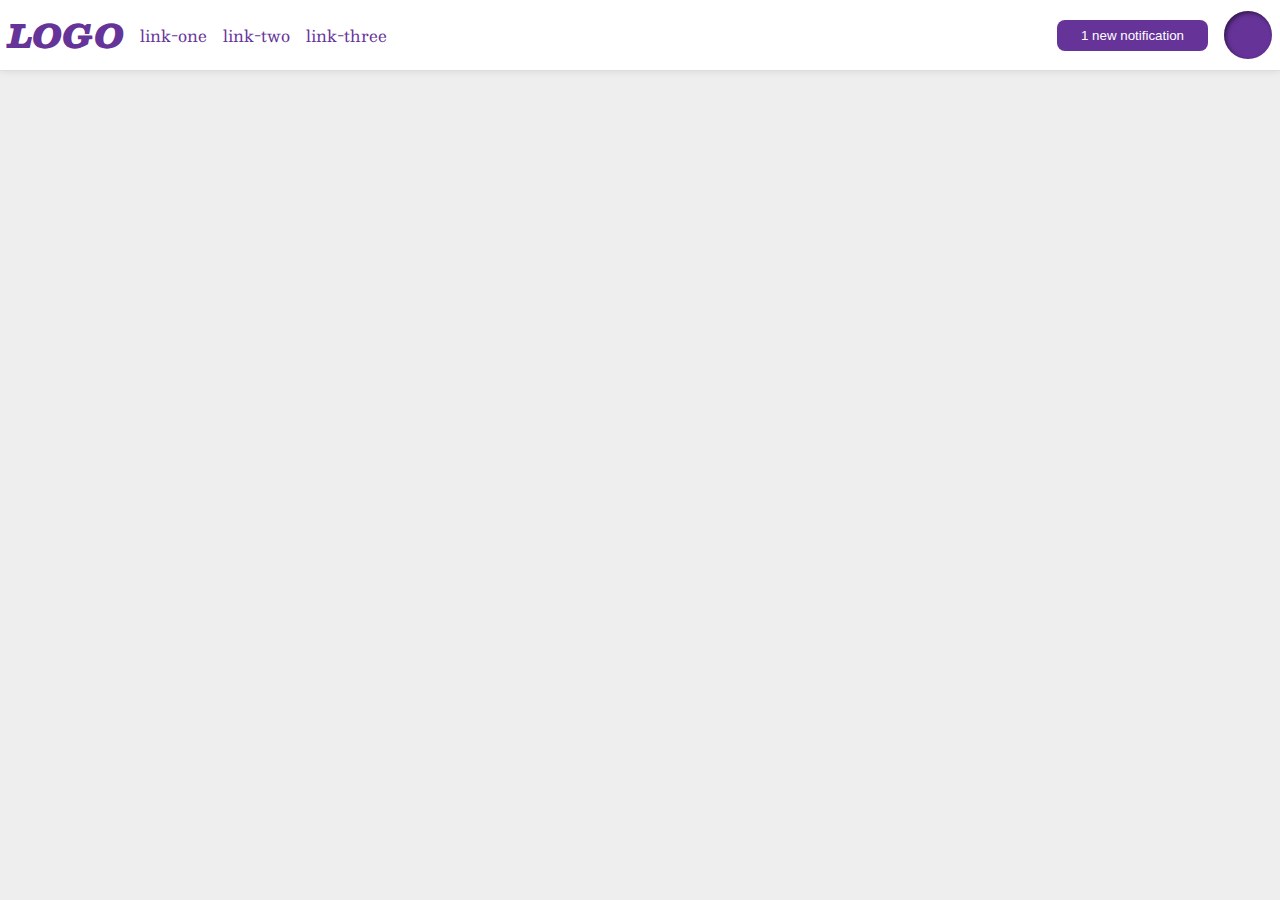
<file: flex/03-flex-header-2/index.html>
<!DOCTYPE html>
<html lang="en">
  <head>
    <meta charset="UTF-8" />
    <meta http-equiv="X-UA-Compatible" content="IE=edge" />
    <meta name="viewport" content="width=device-width, initial-scale=1.0" />
    <title>Flex Header 2</title>
    <link rel="stylesheet" href="style.css" />
  </head>
  <body>
    <div class="header">
      <div class="left-container">
        <div class="logo">LOGO</div>
        <ul class="links">
          <li><a href="https://google.com">link-one</a></li>
          <li><a href="https://google.com">link-two</a></li>
          <li><a href="https://google.com">link-three</a></li>
        </ul>
      </div>

      <div class="right-container">
        <button class="notifications">1 new notification</button>
        <div class="profile-image"></div>
      </div>
    </div>
  </body>
</html>
</file>
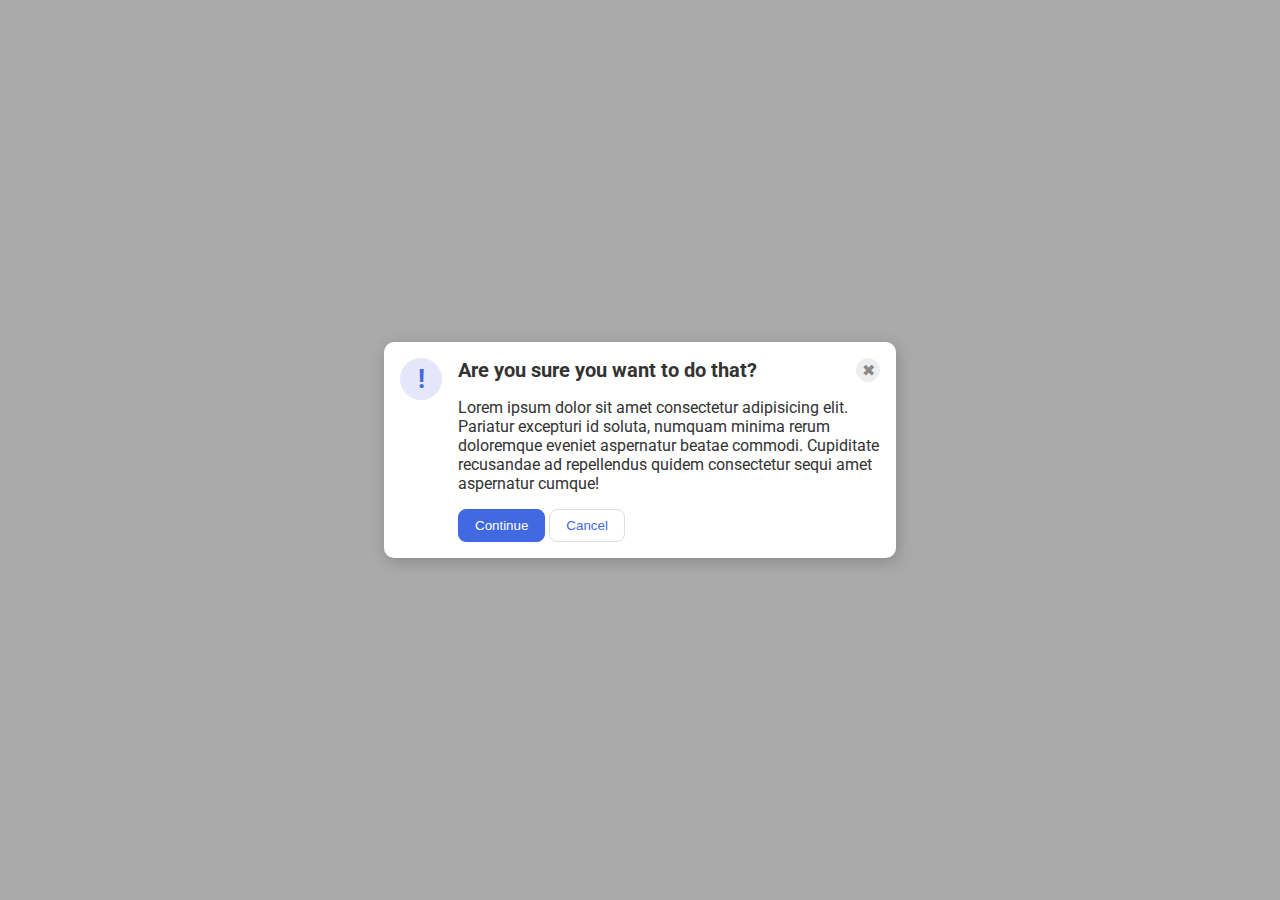
<file: flex/05-flex-modal/index.html>
<!DOCTYPE html>
<html lang="en">
  <head>
    <meta charset="UTF-8" />
    <meta http-equiv="X-UA-Compatible" content="IE=edge" />
    <meta name="viewport" content="width=device-width, initial-scale=1.0" />
    <link rel="stylesheet" href="style.css" />
    <title>Modal</title>
  </head>
  <body>
    <div class="modal">
      <div class="icon">!</div>

      <div class="content">
        <div class="header">
          Are you sure you want to do that?
          <button class="close-button">✖</button>
        </div>

        <div class="text">
          Lorem ipsum dolor sit amet consectetur adipisicing elit. Pariatur
          excepturi id soluta, numquam minima rerum doloremque eveniet
          aspernatur beatae commodi. Cupiditate recusandae ad repellendus quidem
          consectetur sequi amet aspernatur cumque!
        </div>

        <button class="continue">Continue</button>
        <button class="cancel">Cancel</button>
      </div>
    </div>
  </body>
</html>
</file>
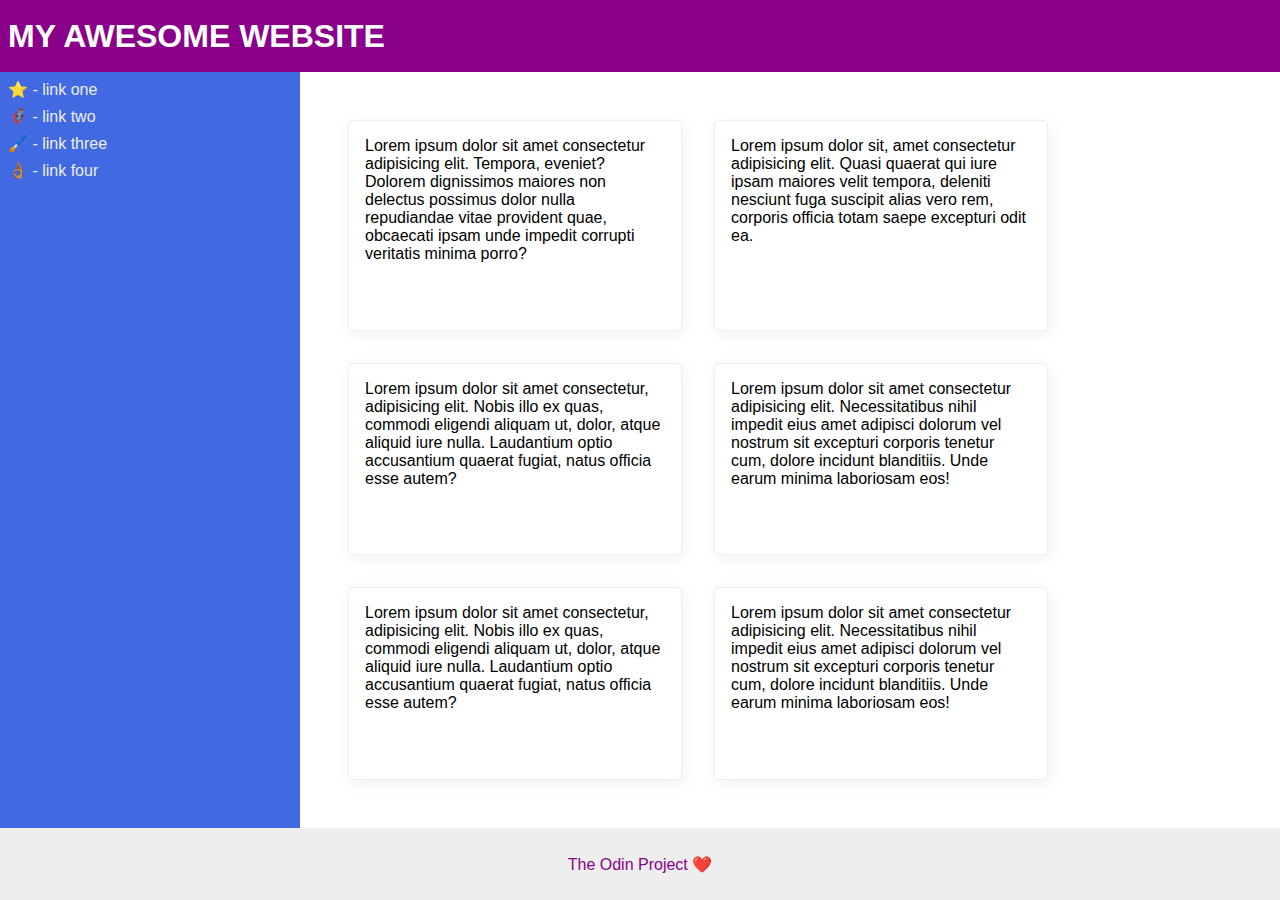
<file: flex/07-flex-layout-2/index.html>
<!DOCTYPE html>
<html lang="en">
  <head>
    <meta charset="UTF-8" />
    <meta http-equiv="X-UA-Compatible" content="IE=edge" />
    <meta name="viewport" content="width=device-width, initial-scale=1.0" />
    <title>The Holy Grail</title>
    <link rel="stylesheet" href="style.css" />
  </head>
  <body>
    <div class="header">MY AWESOME WEBSITE</div>

    <div class="content">
      <div class="sidebar">
        <ul>
          <li><a href="#">⭐ - link one</a></li>
          <li><a href="#">🦸🏽‍♂️ - link two</a></li>
          <li><a href="#">🖌️ - link three</a></li>
          <li><a href="#">👌🏽 - link four</a></li>
        </ul>
      </div>
      <div class="text">
        <div class="card">
          Lorem ipsum dolor sit amet consectetur adipisicing elit. Tempora,
          eveniet? Dolorem dignissimos maiores non delectus possimus dolor nulla
          repudiandae vitae provident quae, obcaecati ipsam unde impedit
          corrupti veritatis minima porro?
        </div>
        <div class="card">
          Lorem ipsum dolor sit, amet consectetur adipisicing elit. Quasi
          quaerat qui iure ipsam maiores velit tempora, deleniti nesciunt fuga
          suscipit alias vero rem, corporis officia totam saepe excepturi odit
          ea.
        </div>
        <div class="card">
          Lorem ipsum dolor sit amet consectetur, adipisicing elit. Nobis illo
          ex quas, commodi eligendi aliquam ut, dolor, atque aliquid iure nulla.
          Laudantium optio accusantium quaerat fugiat, natus officia esse autem?
        </div>
        <div class="card">
          Lorem ipsum dolor sit amet consectetur adipisicing elit.
          Necessitatibus nihil impedit eius amet adipisci dolorum vel nostrum
          sit excepturi corporis tenetur cum, dolore incidunt blanditiis. Unde
          earum minima laboriosam eos!
        </div>
        <div class="card">
          Lorem ipsum dolor sit amet consectetur, adipisicing elit. Nobis illo
          ex quas, commodi eligendi aliquam ut, dolor, atque aliquid iure nulla.
          Laudantium optio accusantium quaerat fugiat, natus officia esse autem?
        </div>
        <div class="card">
          Lorem ipsum dolor sit amet consectetur adipisicing elit.
          Necessitatibus nihil impedit eius amet adipisci dolorum vel nostrum
          sit excepturi corporis tenetur cum, dolore incidunt blanditiis. Unde
          earum minima laboriosam eos!
        </div>
      </div>
    </div>

    <div class="footer">The Odin Project ❤️</div>
  </body>
</html>
</file>
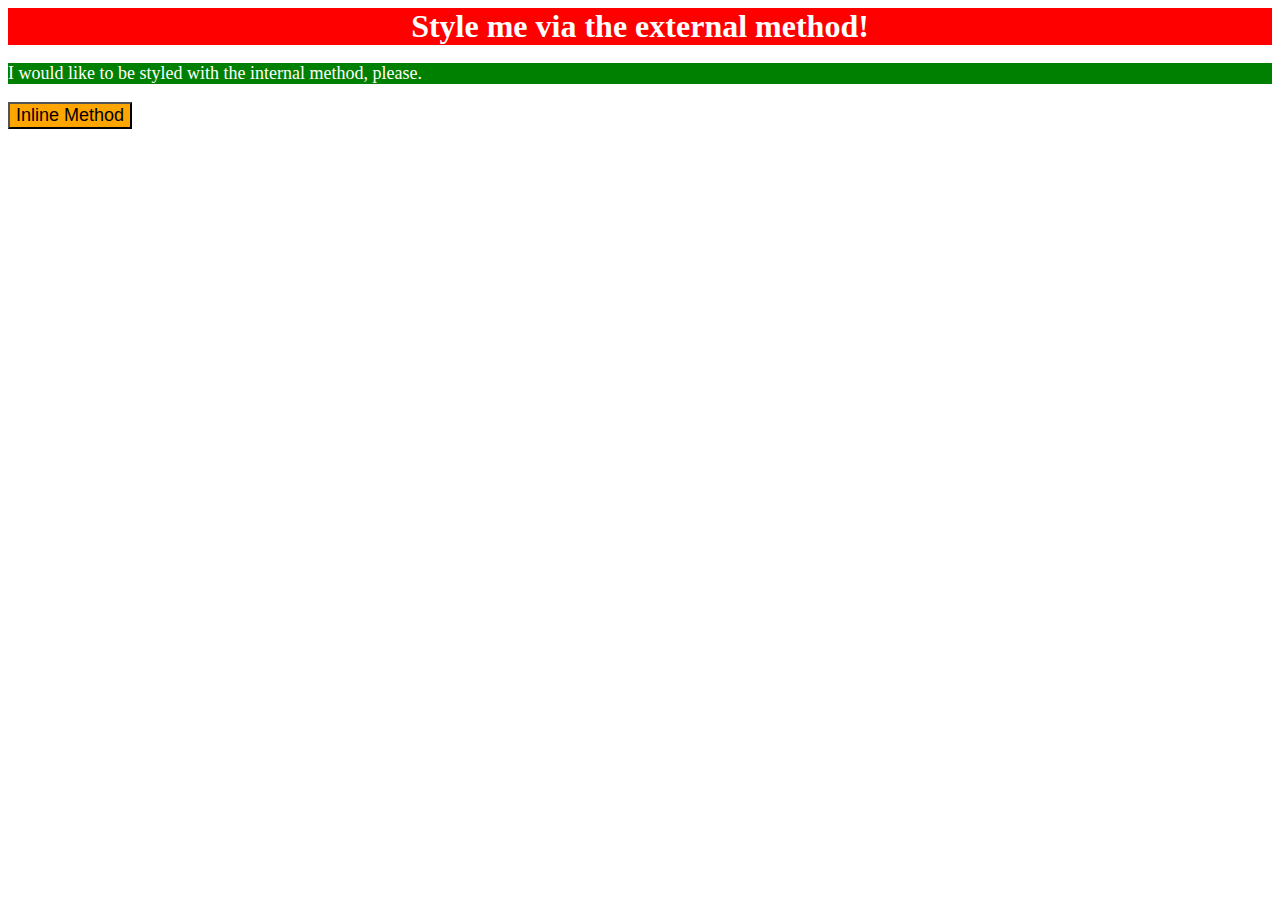
<file: foundations/01-css-methods/index.html>
<!DOCTYPE html>
<html lang="en">
  <head>
    <meta charset="UTF-8">
    <meta http-equiv="X-UA-Compatible" content="IE=edge">
    <meta name="viewport" content="width=device-width, initial-scale=1.0">
    <title>Methods for Adding CSS</title>
    <link rel="stylesheet" href="./style.css">
    <style>
      p {
        background-color: green;
        font-size: 18px;
        color: white;
      }
    </style>
  </head>
  <body>
    <div>Style me via the external method!</div>
    <p>I would like to be styled with the internal method, please.</p>
    <button style="background-color: orange; font-size: 18px;">Inline Method</button>
  </body>
</html>
</file>
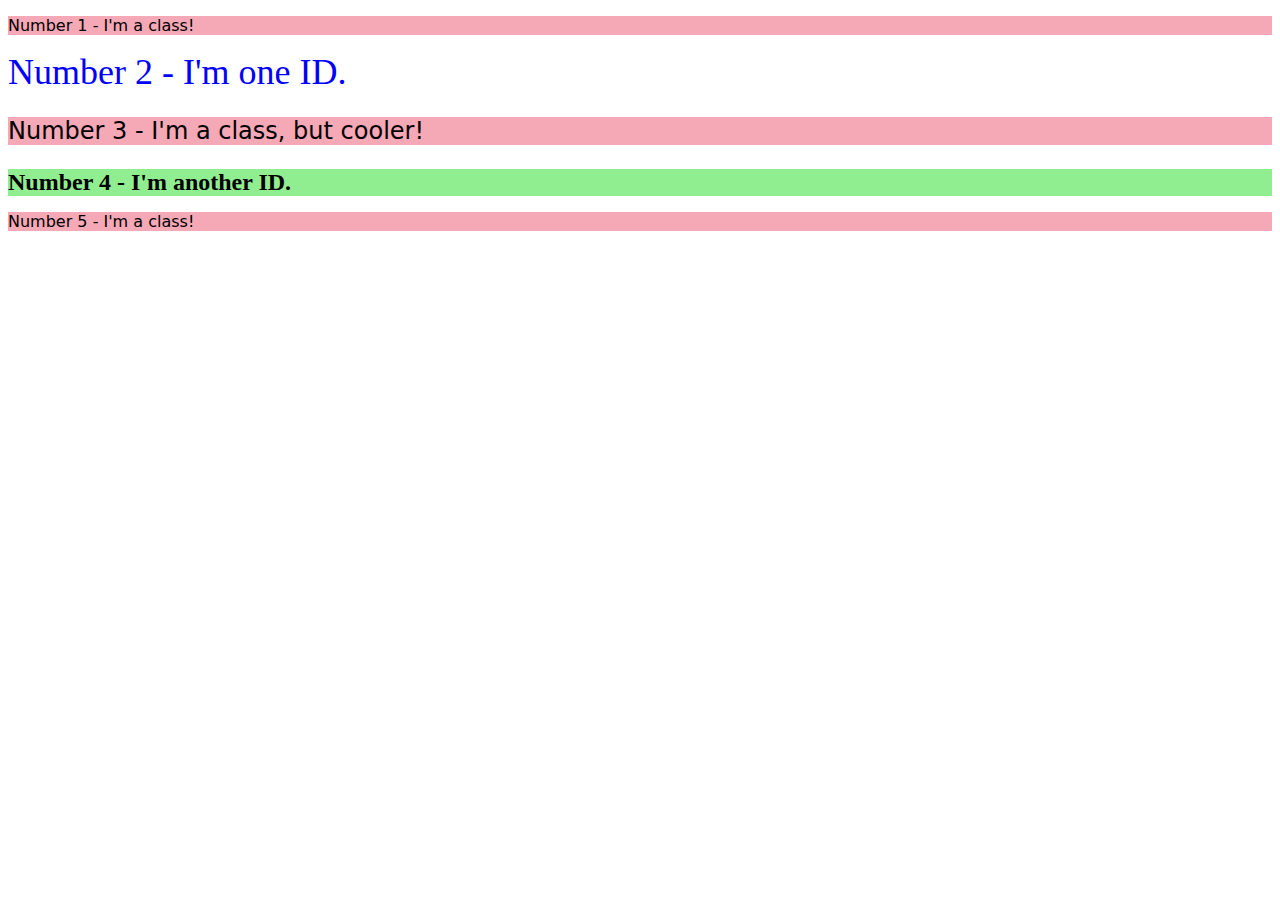
<file: foundations/02-class-id-selectors/index.html>
<!DOCTYPE html>
<html lang="en">
  <head>
    <meta charset="UTF-8" />
    <meta http-equiv="X-UA-Compatible" content="IE=edge" />
    <meta name="viewport" content="width=device-width, initial-scale=1.0" />
    <title>Class and ID Selectors</title>
    <link rel="stylesheet" href="style.css" />
  </head>
  <body>
    <p class="class1">Number 1 - I'm a class!</p>
    <div id="id1">Number 2 - I'm one ID.</div>
    <p class="class1 class-cooler">Number 3 - I'm a class, but cooler!</p>
    <div id="id2" class="class-cooler">Number 4 - I'm another ID.</div>
    <p class="class1">Number 5 - I'm a class!</p>
  </body>
</html>
</file>
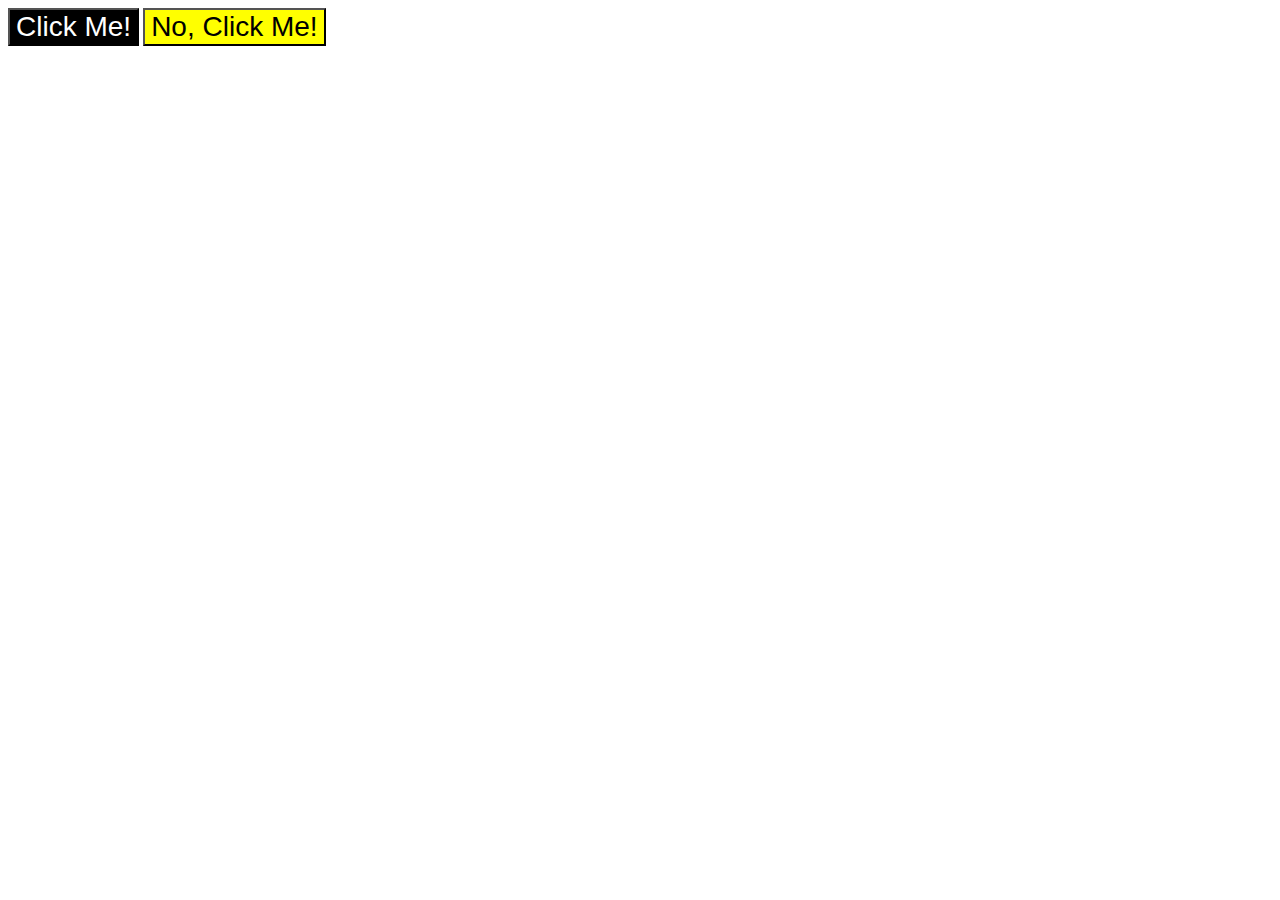
<file: foundations/03-grouping-selectors/index.html>
<!DOCTYPE html>
<html lang="en">
  <head>
    <meta charset="UTF-8">
    <meta http-equiv="X-UA-Compatible" content="IE=edge">
    <meta name="viewport" content="width=device-width, initial-scale=1.0">
    <title>Grouping Selectors</title>
    <link rel="stylesheet" href="style.css">
  </head>
  <body>
    <button class="both_e first_e">Click Me!</button>
    <button class="both_e second_e">No, Click Me!</button>
  </body>
</html>
</file>
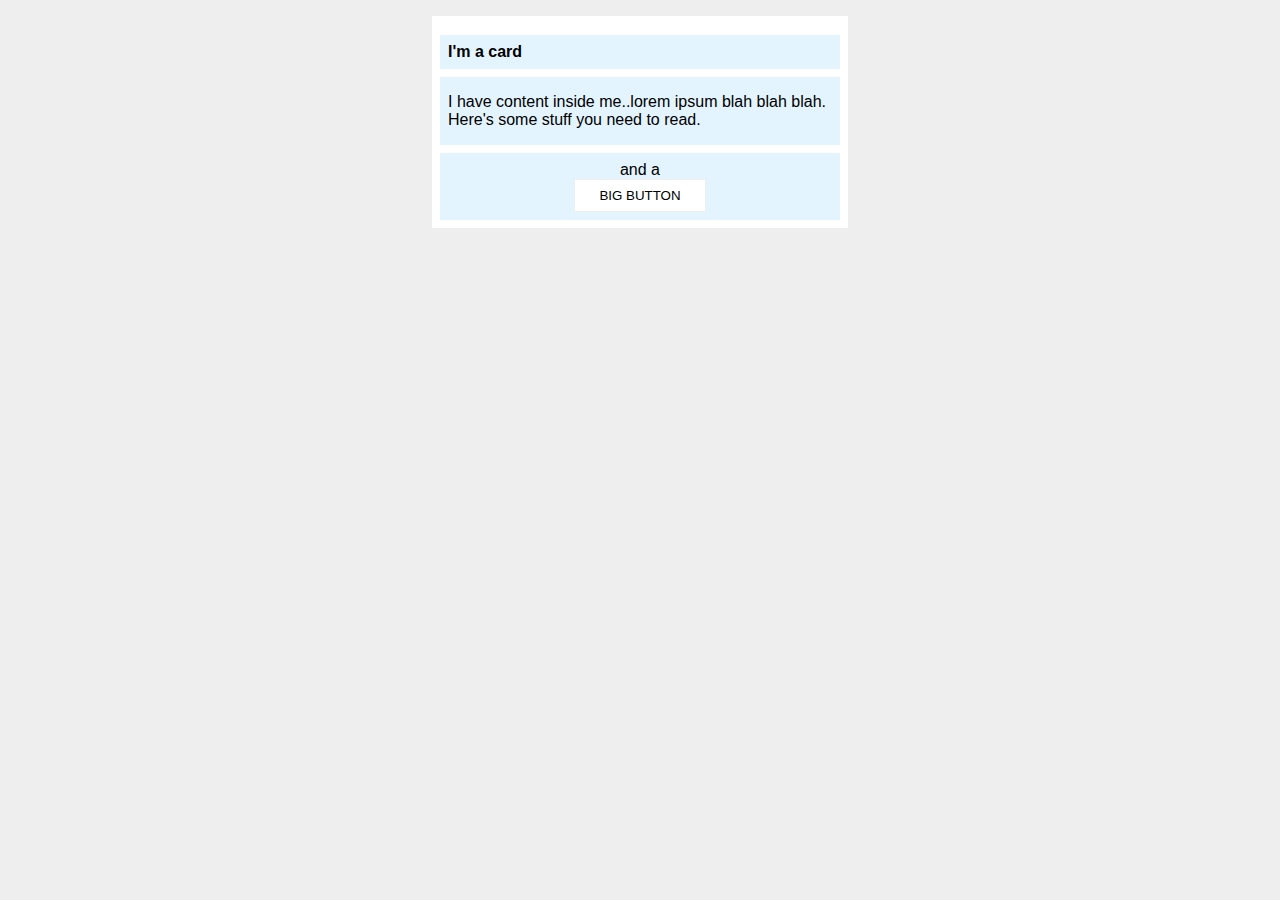
<file: margin-and-padding/02-margin-and-padding-2/index.html>
<!DOCTYPE html>
<html lang="en">
  <head>
    <meta charset="UTF-8" />
    <meta http-equiv="X-UA-Compatible" content="IE=edge" />
    <meta name="viewport" content="width=device-width, initial-scale=1.0" />
    <title>Margin and Padding exercise 2</title>
    <link rel="stylesheet" href="style.css" />
  </head>
  <body>
    <div class="card">
      <h1 class="title">I'm a card</h1>
      <div class="content">
        I have content inside me..lorem ipsum blah blah blah. Here's some stuff
        you need to read.
      </div>
      <div class="button-container">and a <button>BIG BUTTON</button></div>
    </div>
  </body>
</html>
</file>
<file: flex/03-flex-header-2/style.css>
/* this is some magical font-importing.  
you'll learn about it later. */
@import url('https://fonts.googleapis.com/css2?family=Besley:ital,wght@0,400;1,900&display=swap');

body {
  margin: 0;
  background: #eee;
  font-family: Besley, serif;
}

.header {
  background: white;
  border-bottom: 1px solid #ddd;
  box-shadow: 0 0 8px rgba(0,0,0,.1);

  display: flex;
  justify-content: space-between;
  padding: 8px;
}

.profile-image {
  background: rebeccapurple;
  box-shadow: inset 2px 2px 4px rgba(0,0,0,.5);
  border-radius: 50%;
  width: 48px;
  height: 48px;
}

.logo {
  color: rebeccapurple;
  font-size: 32px;
  font-weight: 900;
  font-style: italic;
}

button {
  border: none;
  border-radius: 8px;
  background: rebeccapurple;
  color: white;
  padding: 8px 24px;
}

a {
  /* this removes the line under our links */
  text-decoration: none;
  color: rebeccapurple;
}

ul {
  list-style-type: none;

  display: flex;
  margin: 0;
  padding: 0;
  gap: 16px;

}

.left-container, .right-container  {
  display: flex;
  align-items: center;
  gap: 16px;
}
</file>
<file: flex/05-flex-modal/style.css>
@import url('https://fonts.googleapis.com/css2?family=Roboto:wght@400;700&display=swap');

html, body {
  height: 100%;
}

body {
  font-family: Roboto, sans-serif;
  margin: 0;
  background: #aaa;
  color: #333;
  /* I'll give you this one for free lol */
  display: flex;
  align-items: center;
  justify-content: center;
}

.modal {
  background: white;
  width: 480px;
  border-radius: 10px;
  box-shadow: 2px 4px 16px rgba(0,0,0,.2);

  padding: 16px;
  display: flex;
  gap: 16px;
}

.icon {
  color: royalblue;
  font-size: 26px;
  font-weight: 700;
  background: lavender;
  width: 42px;
  height: 42px;
  border-radius: 50%;
  display: flex;
  align-items: center;
  justify-content: center;

  flex-shrink: 0;
}

.close-button {
  background: #eee;
  border-radius: 50%;
  color: #888;
  font-weight: 400;
  font-size: 16px;
  height: 24px;
  width: 24px;
  display: flex;
  align-items: center;
  justify-content: center;
  border: 1px solid #eee;
  padding: 0;
}

button {
  cursor: pointer;
  padding: 8px 16px;
  border-radius: 8px;
}

button.continue {
  background: royalblue;
  border: 1px solid royalblue;
  color: white;
}

button.cancel {
  background: white;
  border: 1px solid #ddd;
  color: royalblue;
}

/* solution */
.header {
  display: flex;
  justify-content: space-between;
  align-items: center;
  font-weight: bold;
  font-size: 20px;
  margin-bottom: 16px;
}

.text {
  margin-bottom: 16px;
}
</file>
<file: flex/07-flex-layout-2/style.css>
body {
  font-family: -apple-system, BlinkMacSystemFont, 'Segoe UI', Roboto, Oxygen, Ubuntu, Cantarell, 'Open Sans', 'Helvetica Neue', sans-serif;
  margin: 0;
  min-height: 100vh;
}

.header {
  height: 72px;
  background: darkmagenta;
  color: white;
}

.footer {
  height: 72px;
  background: #eee;
  color: darkmagenta;
}

.sidebar {
  width: 300px;
  background: royalblue;
  box-sizing: border-box;
}

.card {
  border: 1px solid #eee;
  box-shadow: 2px 4px 16px rgba(0,0,0,.06);
  border-radius: 4px;
}

/* solution */
body {
  display: flex;
  flex-direction: column;
}

.header {
  font-weight: 900;
  font-size: 32px;
  display: flex;
  align-items: center;
  padding: 0 8px;
}

.content {
  display: flex;
  flex: 1;
}

.sidebar {
  flex-shrink: 0;
  padding: 8px;
}

ul {
  list-style: none;
  margin: 0;
  padding: 0;
}

li {
  margin-bottom: 8px;
}

a {
  text-decoration: none;
  color: #eee;
}

.text {
  display: flex;  
  gap: 32px;
  flex-wrap: wrap;
  padding: 48px;
}

.card {
  padding: 16px;
  width: 300px;
}

.footer {
  display: flex;
  justify-content: center;
  align-items: center;
}
</file>
<file: foundations/01-css-methods/style.css>
div {
  background-color: red;
  color: white;
  font-size: 32px;
  font-weight: bold;
  text-align: center;
}
</file>
<file: foundations/02-class-id-selectors/style.css>
.class1 {
  background-color: rgb(245, 168, 181);
  font-family: "Verdana", "DejaVu Sans", sans-serif;
}

.class-cooler {
  font-size: 24px;
}

#id1 {
  color: blue;
  font-size: 36px;
}

#id2 {
    background-color: lightgreen;
    font-weight: bold;
}
</file>
<file: foundations/03-grouping-selectors/style.css>
.both_e {
    font-size:28px;
    font-family:"Helvetica", "Times New Roman", sans-serif;
}

.first_e {
    background-color: black;
    color:white;
}

.second_e {
    background-color: yellow;
}
</file>
<file: margin-and-padding/02-margin-and-padding-2/style.css>
body {
  background: #eee;
  font-family: sans-serif;
}

.card {
  width: 400px;
  background: #fff;
  margin: 16px auto;
  padding: 8px;
}

.title {
  background: #e3f4ff;
  margin-bottom: 8px;
  font-size: 16px;
  padding: 8px;
}

.content {
  background: #e3f4ff;
  padding: 16px 8px;
  margin-bottom: 8px;
}

.button-container {
  background: #e3f4ff;
  text-align: center;
  padding: 8px;
}

button {
  background: white;
  border: 1px solid #eee;
  display: block;
  margin: 0 auto;
  padding: 8px 24px;
}
</file>
